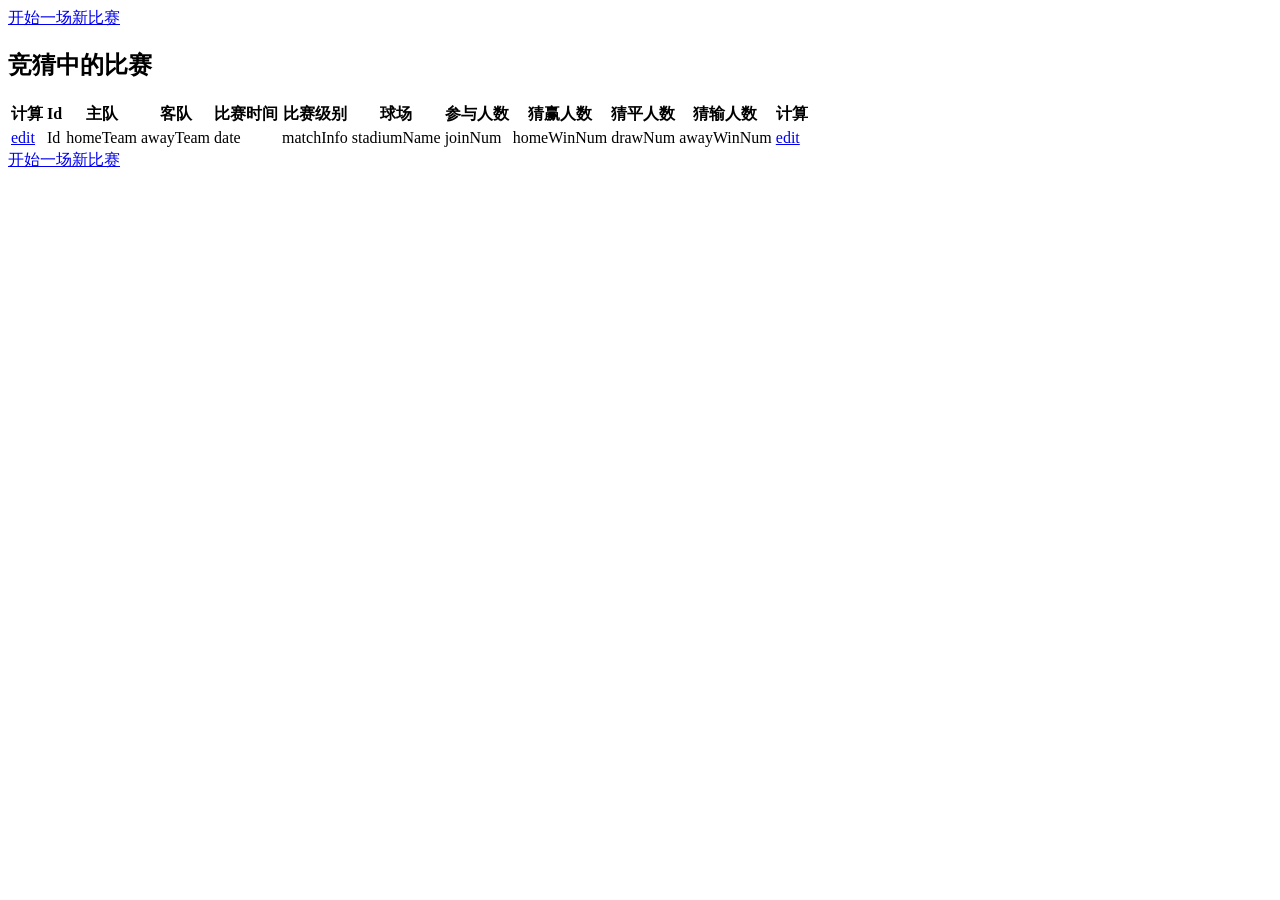
<file: src/main/resources/templates/index.html>
<!DOCTYPE html>
<html xmlns:th="http://www.thymeleaf.org">

<th:block th:include="common/header :: head"></th:block>

<body>
<th:block th:include="common/header :: header"></th:block>
<a  href="#" th:href="@{/startnewmatch}">开始一场新比赛</a>

<div>
    <h2>竞猜中的比赛</h2>
    <table id="customersTable" class="table table-striped">
        <thead>
        <tr>
            <th>计算</th>
            <th>Id</th>
            <th>主队</th>
            <th>客队</th>
            <th>比赛时间</th>
            <th>比赛级别</th>
            <th>球场</th>
            <th>参与人数</th>
            <th>猜赢人数</th>
            <th>猜平人数</th>
            <th>猜输人数</th>
            <th>计算</th>
        </tr>
        </thead>

        <tbody th:if="${not #lists.isEmpty(nowmatchlist)}">
        <tr th:each="nowmatch : ${nowmatchlist}">
            <td><a href="#" th:href="${ '/countMatchResult?id=' + nowmatch.id}">edit</a></td>
            <td th:text="${nowmatch.id}">Id</td>
            <td th:text="${nowmatch.matchSchedule.homeTeam}">homeTeam</td>
            <td th:text="${nowmatch.matchSchedule.awayTeam}">awayTeam</td>
            <td th:text="${#calendars.format(nowmatch.matchSchedule.matchDateTime,'yyyy-MM-dd HH:mm')}">date</td>
            <td th:text="${nowmatch.matchSchedule.matchLevel}">matchInfo</td>
            <td th:text="${nowmatch.matchSchedule.stadiumName}">stadiumName</td>
            <td th:text="${nowmatch.joinNum}">joinNum</td>
            <td th:text="${nowmatch.homeWinNum}">homeWinNum</td>
            <td th:text="${nowmatch.drawNum}">drawNum</td>
            <td th:text="${nowmatch.awayWinNum}">awayWinNum</td>
            <td><a href="#" th:href="${ '/countMatchResult?id=' + nowmatch.id}">edit</a></td>
        </tr>
        </tbody>

    </table>
</div>
<a  href="#" th:href="@{/startnewmatch}">开始一场新比赛</a>

<th:block th:include="common/footer :: footer"></th:block>
</body>
</html>
</file>
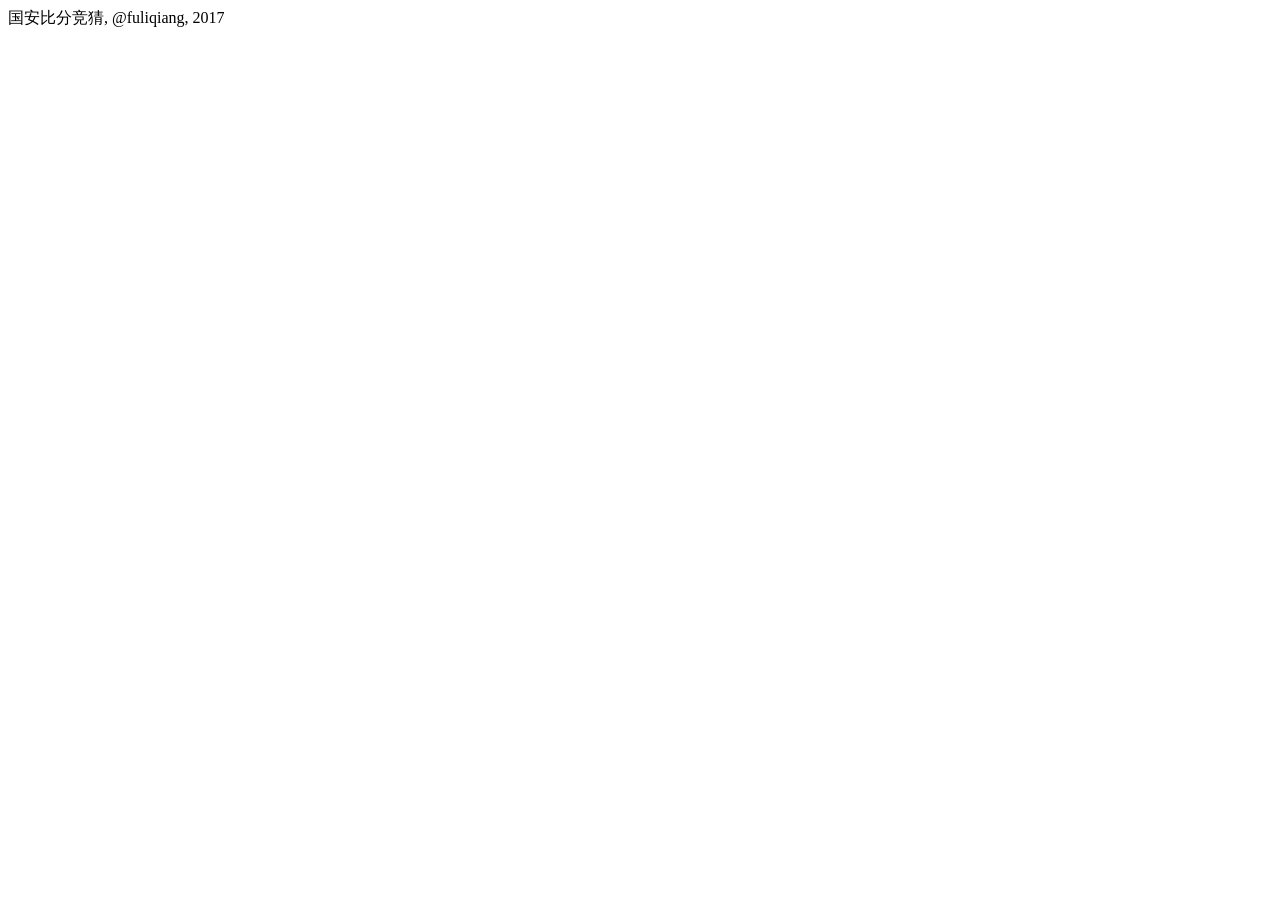
<file: src/main/resources/templates/common/footer.html>
<!DOCTYPE html>
<html xmlns:th="http://www.thymeleaf.org">
<head lang="en">
    <meta http-equiv="Content-Type" content="text/html; charset=UTF-8"/>
</head>
<body>


<div th:fragment="footer">

    <div class="footer">国安比分竞猜, @fuliqiang, 2017</div>
    <script src="../../static/js/jquery.dataTables.min.js"
            th:src="@{js/jquery.dataTables.min.js}"></script>

    <script src="../../static/js/mini_springboot.js" th:src="@{js/mini_springboot.js}"></script>

    <script type="text/javascript"  th:src="@{js/jquery-1.8.3.min.js}"
            src="../../static/js/jquery-1.8.3.min.js"></script>

    <script type="text/javascript"  th:src="@{bootstrap/js/bootstrap.min.js}"
            src="../../static/bootstrap/js/bootstrap.min.js"
            charset="UTF-8"></script>
    <script type="text/javascript"  th:src="@{datepicker/bootstrap-datetimepicker.min.js}"
            src="../../static/datepicker/bootstrap-datetimepicker.min.js"
            charset="UTF-8"></script>
    <script type="text/javascript"  th:src="@{datepicker/locales/bootstrap-datetimepicker.zh-CN.js}"
            src="../../static/datepicker/locales/bootstrap-datetimepicker.zh-CN.js"
            charset="UTF-8"></script>
</div>


</body>
</html>
</file>
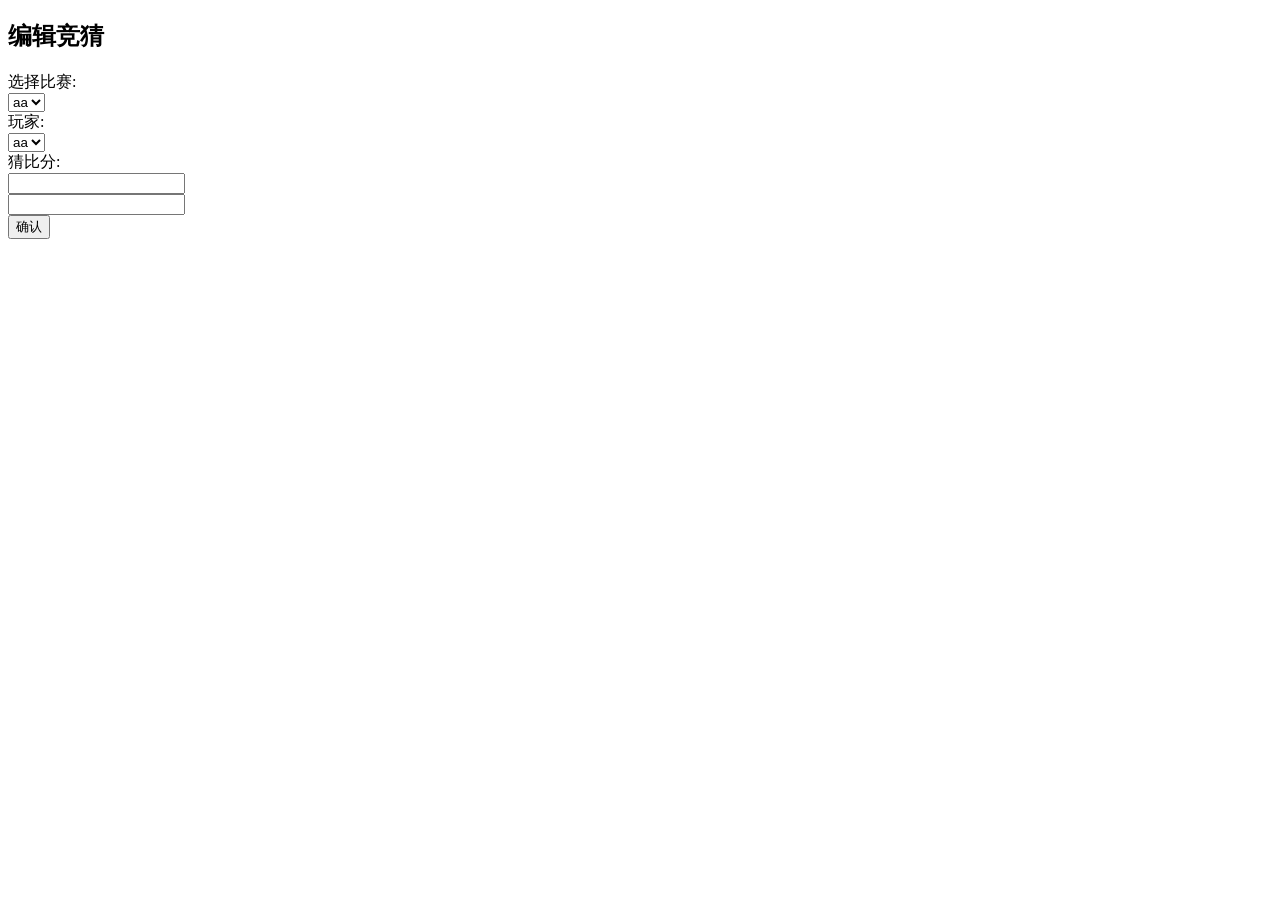
<file: src/main/resources/templates/guess/editguess.html>
<!DOCTYPE html>
<html xmlns:th="http://www.thymeleaf.org">
<head lang="en">

    <title>Spring Framework Guru</title>
</head>
<th:block th:include="common/header :: head"></th:block>

<body>
<th:block th:include="common/header :: header"></th:block>
<div class="container">

    <h2>编辑竞猜</h2>
    <div>
        <form class="form-horizontal" th:object="${guessResult}" th:action="@{/createGuess}" method="post">
            <input type="hidden" th:field="*{id}"/>
            <div class="form-group">
                <label class="col-sm-2 control-label">选择比赛:</label>
                <div class="col-sm-5">
                    <select
                            th:field="${guessResult.matchSchedule}" class="form-control"
                            data-required="true" th:if="${guessResult.matchSchedule == null}">
                        <option th:each="masch : ${matchSchedules}"
                                th:value="${masch.id}"
                                th:text="${'第'+masch.roundNum + '轮' + masch.homeTeam + ' - ' + masch.awayTeam}">aa
                        </option>
                    </select>
                    <input type="hidden" th:if="${guessResult.matchSchedule != null}" th:field="${guessResult.matchSchedule}"/>
                    <label class="col-sm-10 control-label"  th:if="${guessResult.matchSchedule != null}"
                           th:text="${guessResult.matchSchedule.homeTeam + ' - ' + guessResult.matchSchedule.awayTeam}"></label>
                </div>
            </div>

            <div class="form-group">
                <label class="col-sm-2 control-label">玩家:</label>
                <div class="col-sm-5">
                    <select
                            th:field="${guessResult.playerInfo}" class="form-control"
                            data-required="true" th:if="${guessResult.playerInfo == null}">
                        <option th:each="player : ${playerInfos}"
                                th:value="${player.openId}"
                                th:text="${player.nickName}">aa
                        </option>
                    </select>
                    <input type="hidden" th:if="${guessResult.playerInfo != null}" th:field="${guessResult.playerInfo}"/>
                    <label class="col-sm-5 control-label" th:if="${guessResult.playerInfo != null}"
                           th:text="${guessResult.playerInfo.nickName}"></label>
                </div>
            </div>
            <div class="form-group">
                <label class="col-sm-2 control-label">猜比分:</label>
                <div class="col-sm-2">
                    <input type="text"
                           onkeyup="(this.v=function(){this.value=this.value.replace(/[^0-9-]+/,'');}).call(this)" onblur="this.v();"
                           class="form-control" th:field="*{homeResult}"/>
                </div>
                <div class="col-sm-2">
                    <input type="text"
                           onkeyup="(this.v=function(){this.value=this.value.replace(/[^0-9-]+/,'');}).call(this)" onblur="this.v();"
                           class="form-control" th:field="*{awayResult}"/>
                </div>
            </div>
            <div class="row">
                <button type="submit" class="btn btn-default">确认</button>
            </div>
        </form>
    </div>
</div>

</body>
</html>
</file>
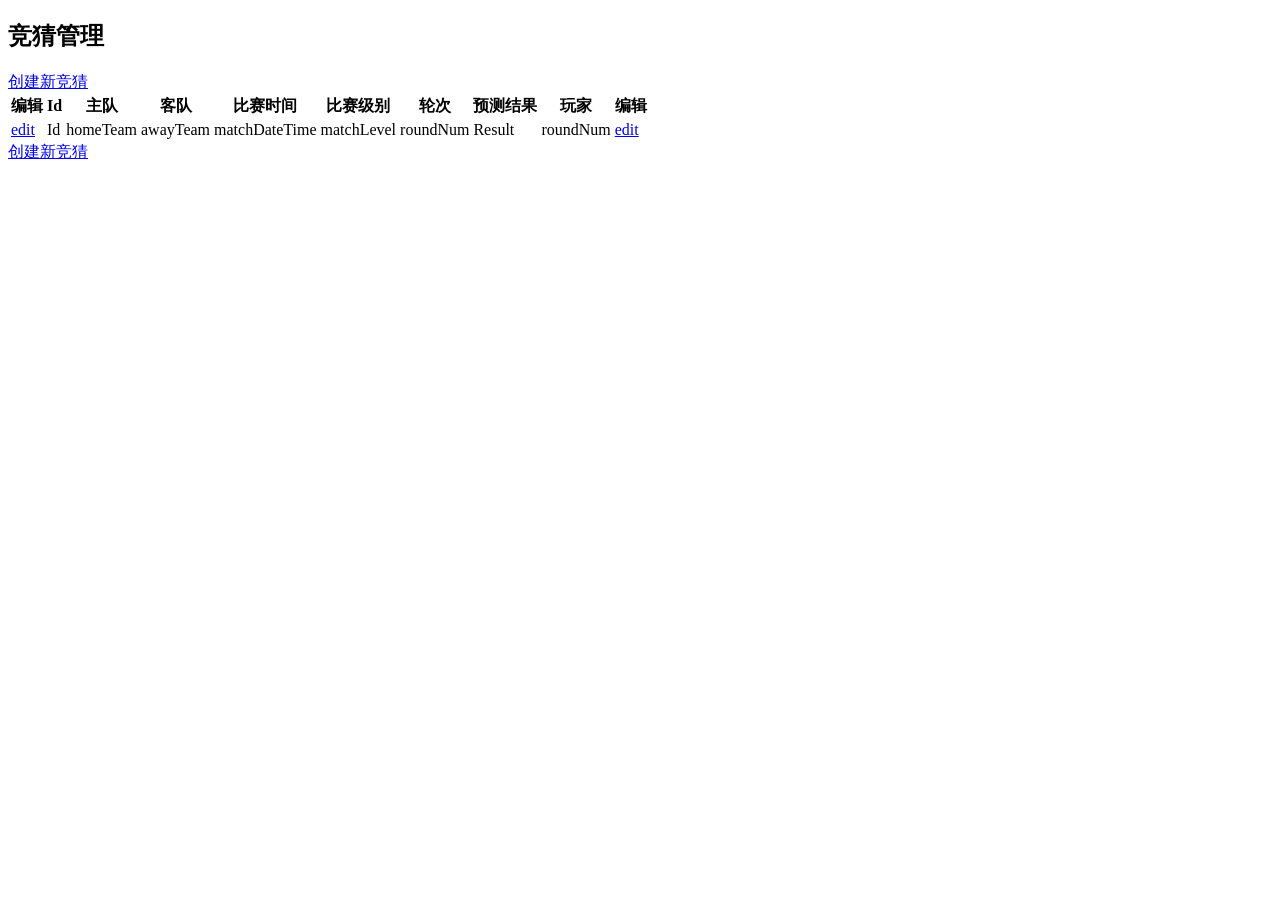
<file: src/main/resources/templates/guess/guesslist.html>
<!DOCTYPE html>
<html xmlns:th="http://www.thymeleaf.org">

<th:block th:include="common/header :: head"></th:block>

<body>
<th:block th:include="common/header :: header"></th:block>
<div>
    <h2>竞猜管理</h2>

    <a href="#" th:href="@{/editguess}">创建新竞猜</a>
    <table id="customersTable" class="table table-striped">
        <thead>
        <tr>
            <th>编辑</th>
            <th>Id</th>
            <th>主队</th>
            <th>客队</th>
            <th>比赛时间</th>
            <th>比赛级别</th>
            <th>轮次</th>
            <th>预测结果</th>
            <th>玩家</th>
            <th>编辑</th>
        </tr>
        </thead>

        <tbody th:if="${not #lists.isEmpty(guesslist)}">
        <tr th:each="gues : ${guesslist}">
            <td><a href="#" th:href="${ '/editguess?id=' + gues.id}">edit</a></td>
            <td th:text="${gues.id}">Id</td>
            <td th:text="${gues.matchSchedule.homeTeam}">homeTeam</td>
            <td th:text="${gues.matchSchedule.awayTeam}">awayTeam</td>
            <td th:text="${#calendars.format(gues.matchSchedule.matchDateTime,'yyyy-MM-dd HH:mm')}">matchDateTime</td>
            <td th:text="${gues.matchSchedule.matchLevel}">matchLevel</td>
            <td th:text="${gues.matchSchedule.roundNum}">roundNum</td>
            <td th:text="${gues.homeResult + ' : ' + gues.awayResult}">Result</td>
            <td th:text="${gues.playerInfo.nickName}">roundNum</td>
            <td><a href="#" th:href="${ '/editguess?id=' + gues.id}">edit</a></td>
        </tr>
        </tbody>

    </table>
</div>

<a href="#" th:href="@{/editguess}">创建新竞猜</a>
<th:block th:include="common/footer :: footer"></th:block>

</body>
</html>
</file>
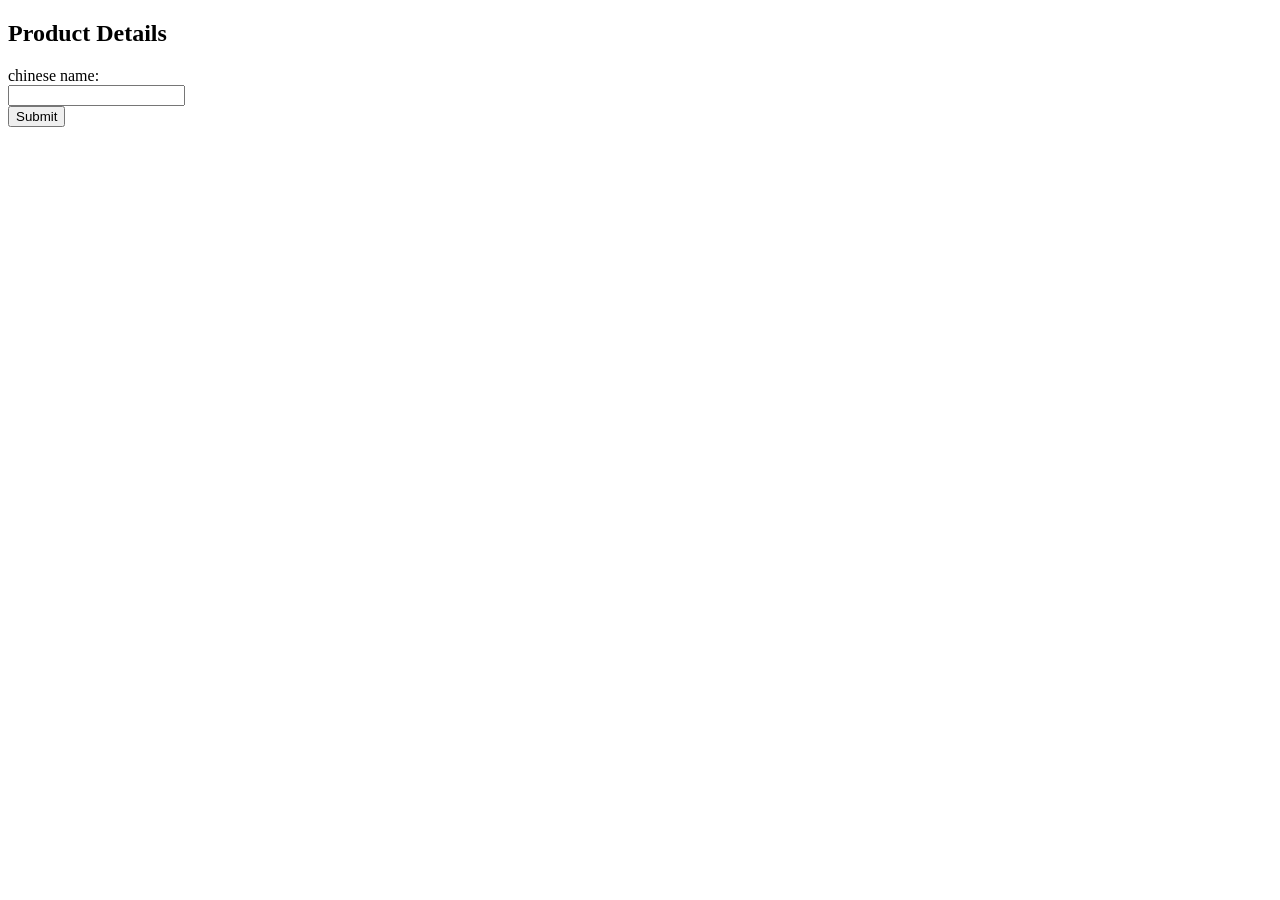
<file: src/main/resources/templates/matchlevel/editmatch.html>
<!DOCTYPE html>
<html xmlns:th="http://www.thymeleaf.org">
<head lang="en">

    <title>Spring Framework Guru</title>
</head>
<body>
<div class="container">

    <h2>Product Details</h2>
    <div>
        <form class="form-horizontal" th:object="${matchInfo}" th:action="@{/createMatch}" method="post">
            <input type="hidden" th:field="*{id}"/>
            <div class="form-group">
                <label class="col-sm-2 control-label">chinese name:</label>
                <div class="col-sm-10">
                    <input type="text" class="form-control" th:field="*{chineseName}"/>
                </div>
            </div>
            <div class="row">
                <button type="submit" class="btn btn-default">Submit</button>
            </div>
        </form>
    </div>
</div>

</body>
</html>
</file>
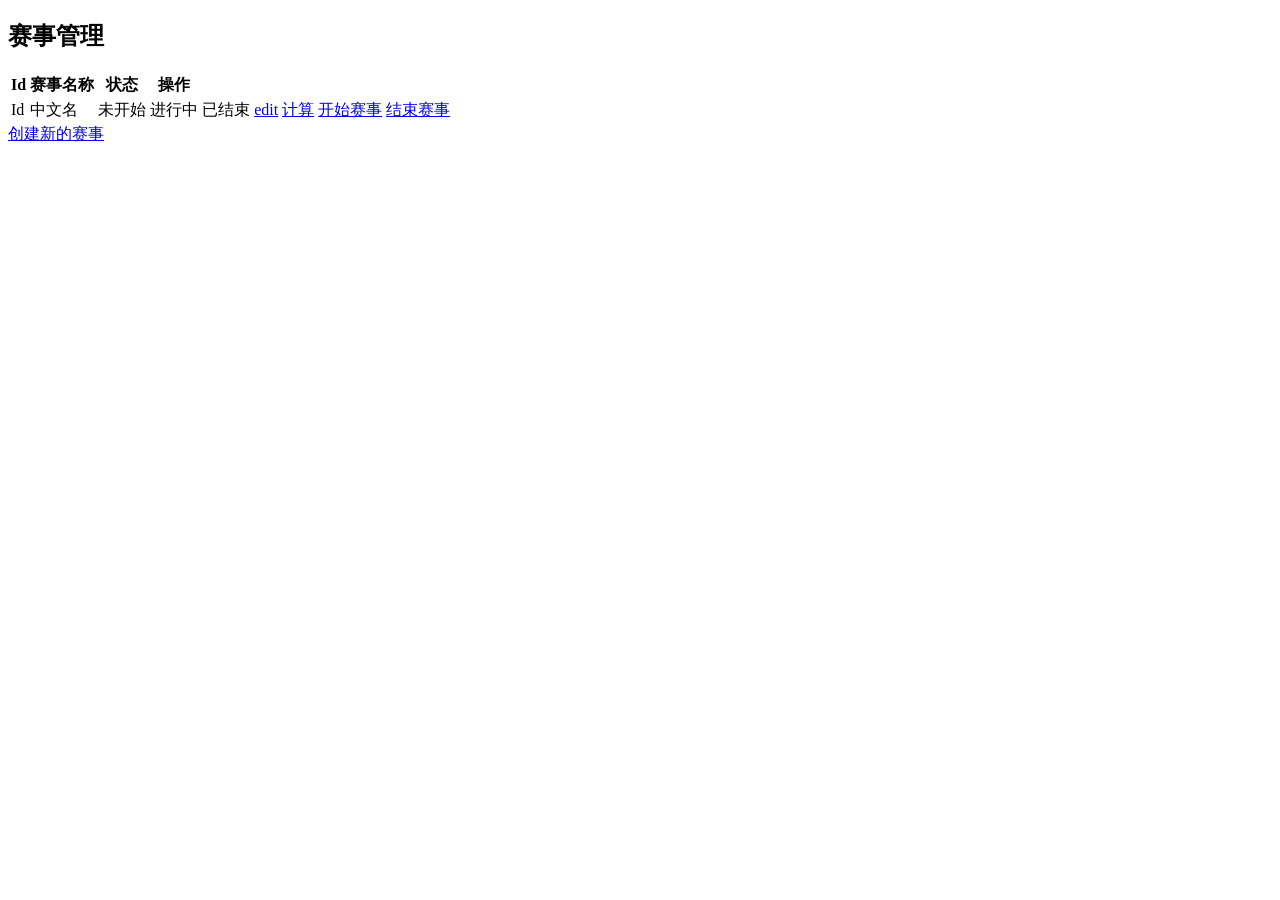
<file: src/main/resources/templates/matchlevel/matchlevel.html>
<!DOCTYPE html>
<html xmlns:th="http://www.thymeleaf.org">

<th:block th:include="common/header :: head"></th:block>

<body>
<th:block th:include="common/header :: header"></th:block>
<div>
    <h2>赛事管理</h2>
    <table id="customersTable" class="table table-striped">
        <thead>
        <tr>
            <th>Id</th>
            <th>赛事名称</th>
            <th>状态</th>
            <th>操作</th>
        </tr>
        </thead>

        <tbody th:if="${not #lists.isEmpty(matchlist)}">
        <tr th:each="match : ${matchlist}">
            <td th:text="${match.id}">Id</td>
            <td th:text="${match.chineseName}">中文名</td>
            <td th:text="未开始" th:if="${match.status==0}">未开始</td>
            <td th:text="进行中" th:if="${match.status==1}">进行中</td>
            <td th:text="已结束" th:if="${match.status==2}">已结束</td>
            <td><a href="#" th:href="${'editmatch?id=' + match.id}">edit</a>
                <a href="#" th:href="${'countresult?mainfoid=' + match.id}">计算</a>
                <a href="#" th:href="${'startmatch?id=' + match.id}" th:if="${match.status==0}">开始赛事</a>
                <a href="#" th:href="${'finishmatch?id=' + match.id}" th:if="${match.status==1}">结束赛事</a>
            </td>
        </tr>
        </tbody>

    </table>
</div>

<a  href="#" th:href="@{/editmatch}">创建新的赛事</a>
<th:block th:include="common/footer :: footer"></th:block>

</body>
</html>
</file>
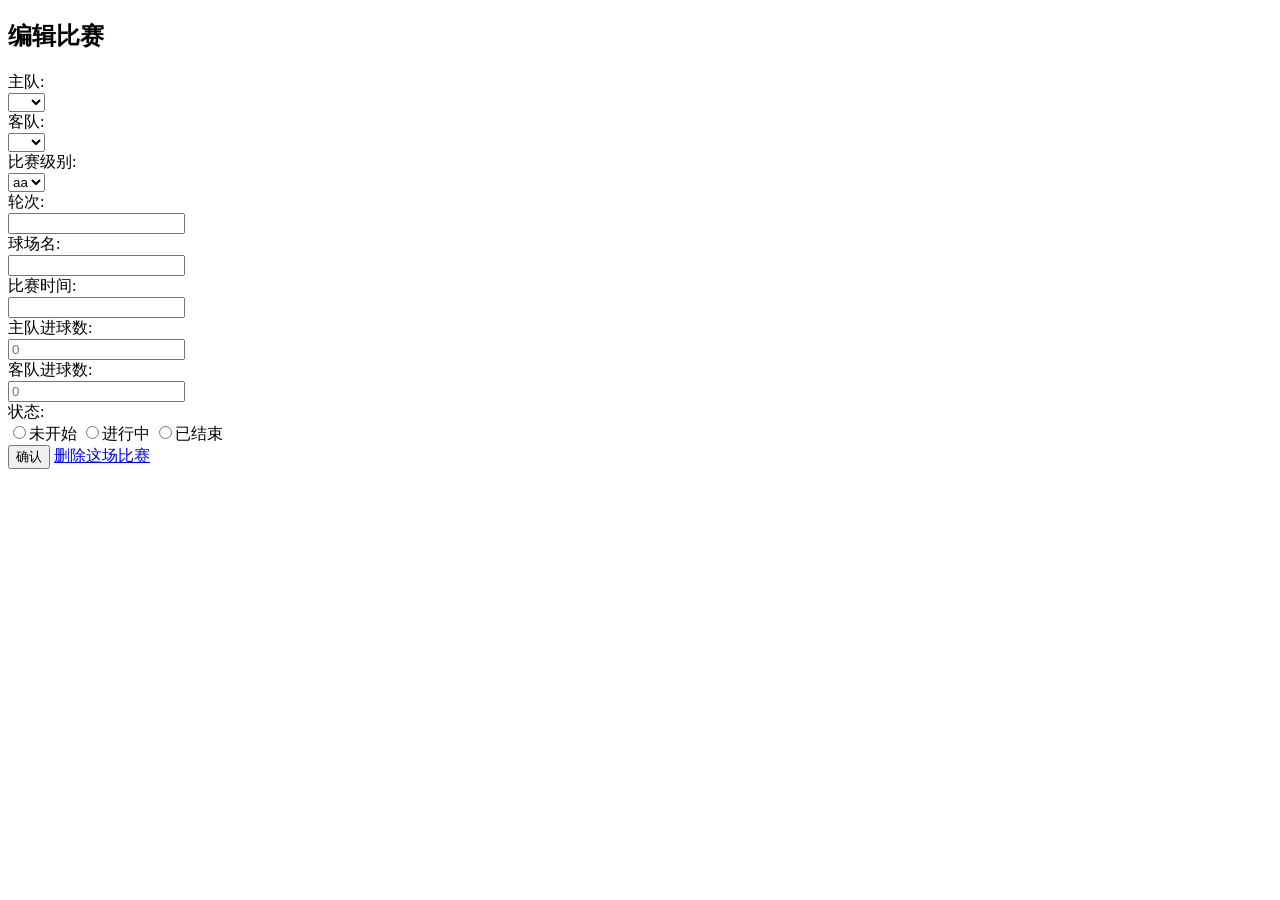
<file: src/main/resources/templates/matchsche/editschedule.html>
<!DOCTYPE html>
<html xmlns:th="http://www.thymeleaf.org">
<th:block th:include="common/header :: head"></th:block>
<head>
    <title>Spring Framework Guru</title>
</head>
<body>
<th:block th:include="common/header :: header"></th:block>
<div class="container">

    <h2>编辑比赛</h2>
    <div>
        <form class="form-horizontal" th:object="${scheInfo}" th:action="@{/createSche}" method="post">
            <input type="hidden" th:field="*{id}"/>
            <input type="hidden" th:field="*{homeEmblems}"/>
            <input type="hidden" th:field="*{awayEmblems}"/>
            <div class="form-group">
                <label class="col-sm-2 control-label">主队:</label>
                <div class="col-sm-5">
                    <select
                            th:field="${scheInfo.homeTeam}" class="form-control"
                            data-required="true">
                        <option value=""></option>
                        <option th:each="team : ${teamList}"
                                th:value="${team.chineseName}"
                                th:text="${team.chineseName}"
                                th:selected="${#strings.equals(team.chineseName,scheInfo.homeTeam) ? 'selected' : ''}"
                                th:attr="stadium=${team.stadiumName},homeEmblems=${team.emblems}">aa
                        </option>
                    </select>
                </div>
            </div>
            <div class="form-group">
                <label class="col-sm-2 control-label">客队:</label>
                <div class="col-sm-5">
                    <select
                            th:field="${scheInfo.awayTeam}" class="form-control"
                            data-required="true">
                        <option value=""></option>
                        <option th:each="team : ${teamList}"
                                th:value="${team.chineseName}"
                                th:selected="${#strings.equals(team.chineseName,scheInfo.awayTeam) ? 'selected' : ''}"
                                th:text="${team.chineseName}"
                                th:attr="stadium=${team.stadiumName},awayEmblems=${team.emblems}">aa
                        </option>
                    </select>
                </div>
            </div>
            <div class="form-group">
                <label class="col-sm-2 control-label">比赛级别:</label>
                <div class="col-sm-5">
                    <select
                            th:field="${scheInfo.matchLevel}" class="form-control"
                            data-required="true">
                        <div th:each="level : ${matchList}">
                            <option th:value="${level.chineseName}"
                                    th:selected="${#strings.equals(level.chineseName,scheInfo.matchLevel)}"
                                    th:text="${level.chineseName}"
                                    th:attr="level=${level.chineseName}">aa
                            </option>
                        </div>
                    </select>
                </div>
            </div>
            <div class="form-group">
                <label class="col-sm-2 control-label">轮次:</label>
                <div class="col-sm-5">
                    <input type="text" class="form-control" th:field="*{roundNum}"/>
                </div>
            </div>
            <div class="form-group">
                <label class="col-sm-2 control-label">球场名:</label>
                <div class="col-sm-5">
                    <input type="text" class="form-control" th:field="*{stadiumName}"/>
                </div>
            </div>
            <div class="form-group">
                <label class="col-sm-2 control-label">比赛时间:</label>
                <div class="col-sm-5">
                    <div class='input-group date' id='datetimepicker2'>
                    <input th:field="*{matchDateTime}" class="form-control input"/>
                    <span class="input-group-addon">
                        <span class="glyphicon glyphicon-calendar"></span>
                    </span>
                </div>
                </div>
            </div>
            <div class="form-group">
                <label class="col-sm-2 control-label">主队进球数:</label>
                <div class="col-sm-5">
                    <input type="text" placeholder="0" class="form-control" th:field="*{homeResult}"/>
                </div>
            </div>
            <div class="form-group">
                <label class="col-sm-2 control-label">客队进球数:</label>
                <div class="col-sm-5">
                    <input type="text" placeholder="0" class="form-control" th:field="*{awayResult}"/>
                </div>
            </div>
            <div class="row">
                <label class="col-sm-2 control-label">状态:</label>
                <div class="row">
                    <input type="radio" th:field="*{status}" value="0">未开始</input>
                    <input type="radio" th:field="*{status}" value="1">进行中</input>
                    <input type="radio" th:field="*{status}" value="2">已结束</input>
                </div>
            </div>
            <div class="row">
                <button type="submit" class="btn btn-default">确认</button>
                <a th:if="${scheInfo.id>0}"
                   href="#" th:href="${ '/deletesche?id=' + scheInfo.id}">删除这场比赛</a>
            </div>
        </form>
    </div>
</div>
<th:block th:include="common/footer :: footer"></th:block>

<script language="JavaScript">
    $("#homeTeam").change(function () {
        $("#stadiumName").val($(this).find("option:selected").attr("stadium"));
        $("#homeEmblems").val($(this).find("option:selected").attr("homeEmblems"));
    });
    $("#awayTeam").change(function () {
        $("#awayEmblems").val($(this).find("option:selected").attr("awayEmblems"));
    });
    $(function () {
        $('#datetimepicker2').datetimepicker({format: 'yyyy-mm-dd hh:ii'});
    });
</script>
</body>
</html>
</file>
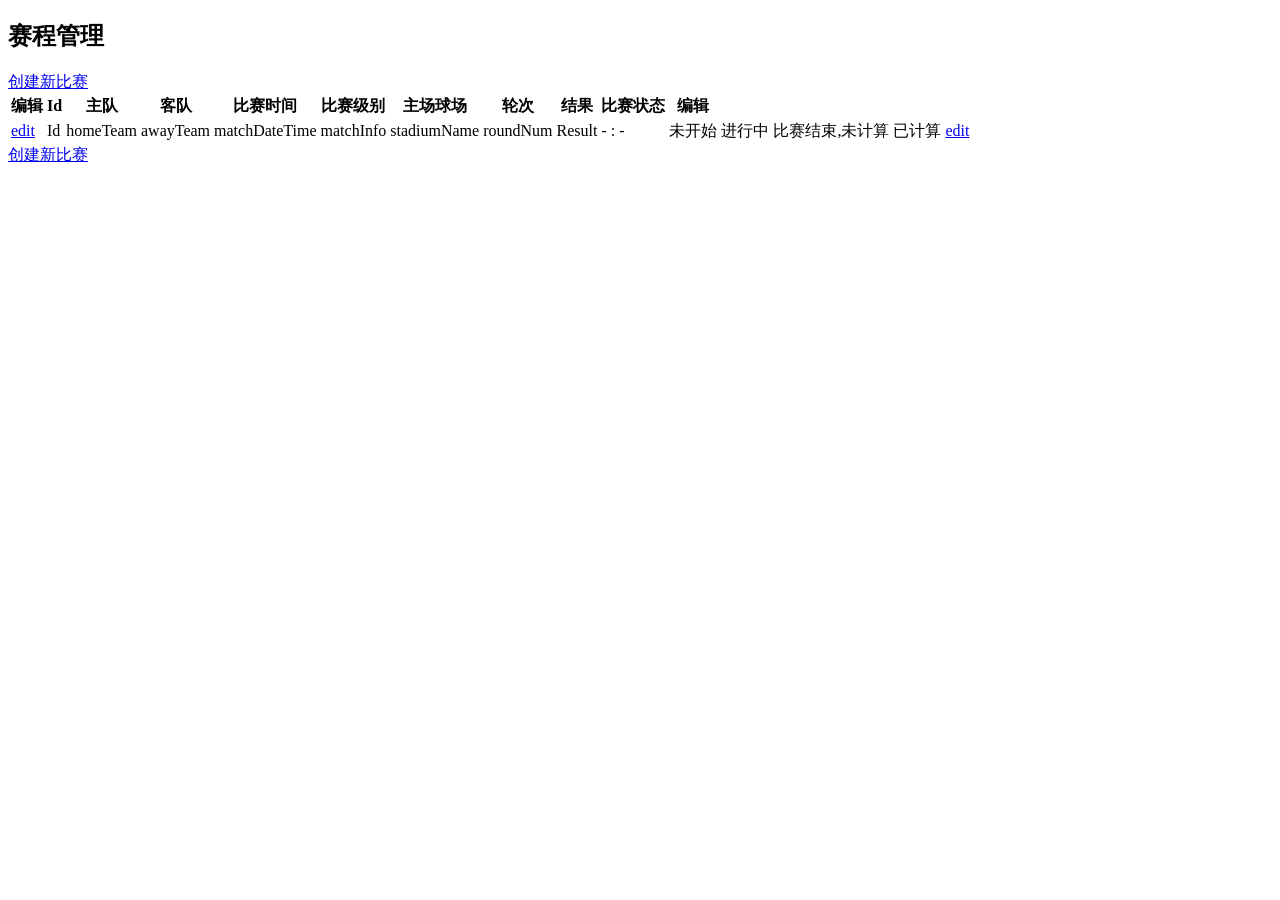
<file: src/main/resources/templates/matchsche/schedule.html>
<!DOCTYPE html>
<html xmlns:th="http://www.thymeleaf.org">

<th:block th:include="common/header :: head"></th:block>

<body>
<th:block th:include="common/header :: header"></th:block>
<div>
    <h2>赛程管理</h2>

    <a href="#" th:href="@{/editsche}">创建新比赛</a>
    <table id="customersTable" class="table table-striped">
        <thead>
        <tr>
            <th>编辑 </th>
            <th>Id</th>
            <th>主队</th>
            <th>客队</th>
            <th>比赛时间</th>
            <th>比赛级别</th>
            <th>主场球场</th>
            <th>轮次</th>
            <th>结果</th>
            <th>比赛状态</th>
            <th>编辑</th>
        </tr>
        </thead>

        <tbody th:if="${not #lists.isEmpty(schelist)}">
        <tr th:each="sche : ${schelist}">
            <td><a href="#" th:href="${ '/editsche?id=' + sche.id}">edit</a></td>
            <td th:text="${sche.id}">Id</td>
            <td th:text="${sche.homeTeam}">homeTeam</td>
            <td th:text="${sche.awayTeam}">awayTeam</td>
            <td th:text="${#calendars.format(sche.matchDateTime,'yyyy-MM-dd HH:mm')}">matchDateTime</td>
            <td th:text="${sche.matchLevel}">matchInfo</td>
            <td th:text="${sche.stadiumName}">stadiumName</td>
            <td th:text="${sche.roundNum}">roundNum</td>
            <td th:text="${sche.homeResult + ' : ' + sche.awayResult}" th:if="${sche.status==2}">Result</td>
            <td th:if="${sche.status!=2}">- : -</td>
            <td th:text="未开始" th:if="${sche.status==0}">未开始</td>
            <td th:text="进行中" th:if="${sche.status==1}">进行中</td>
            <td th:text="已结束" th:if="${sche.status==2}">比赛结束,未计算</td>
            <td th:text="已结束" th:if="${sche.status==3}">已计算</td>
            <td><a href="#" th:href="${ '/editsche?id=' + sche.id}">edit</a></td>
        </tr>
        </tbody>

    </table>
</div>

<a href="#" th:href="@{/editsche}">创建新比赛</a>
<th:block th:include="common/footer :: footer"></th:block>

</body>
</html>
</file>
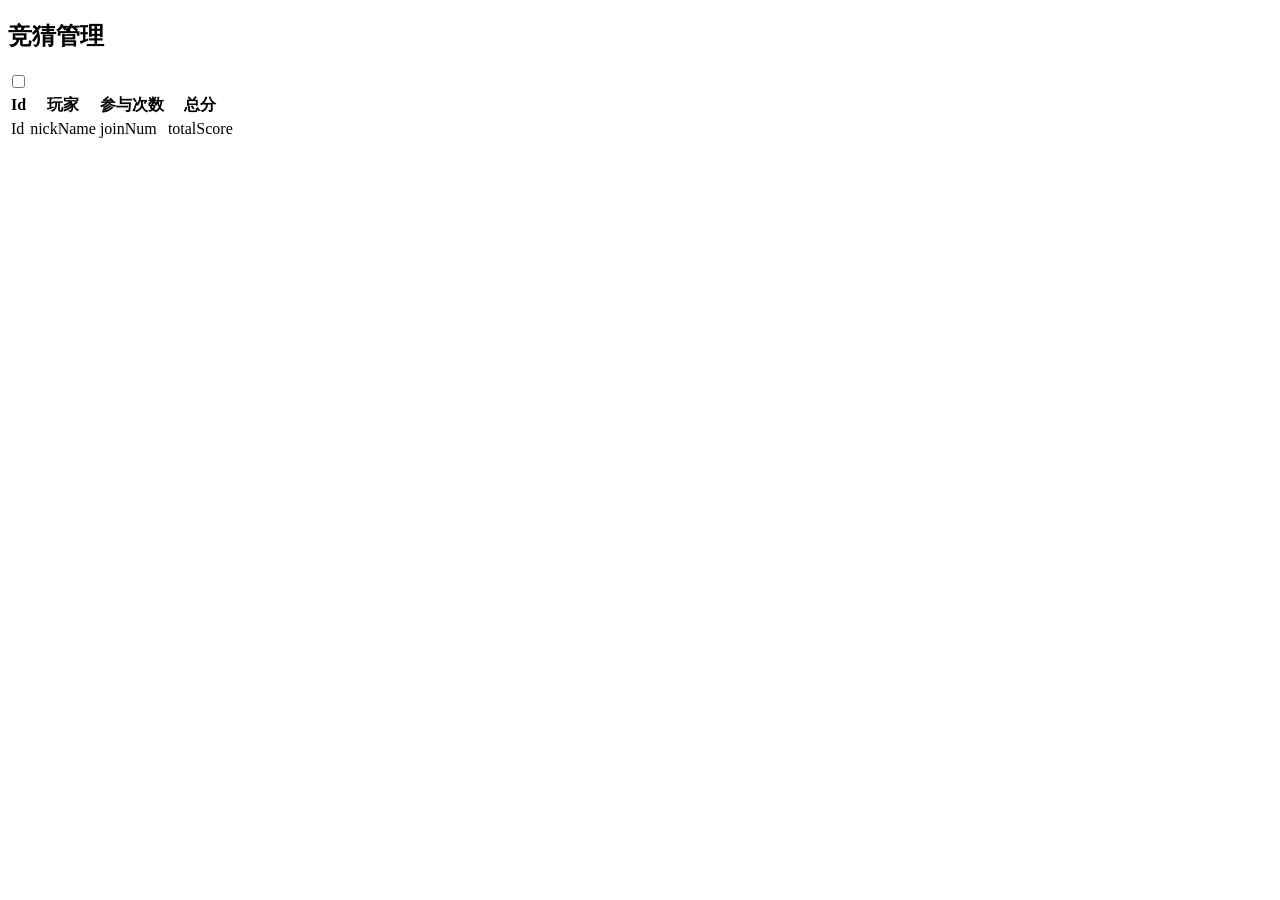
<file: src/main/resources/templates/playerresult/resultlist.html>
<!DOCTYPE html>
<html xmlns:th="http://www.thymeleaf.org">

<th:block th:include="common/header :: head"></th:block>

<body>
<th:block th:include="common/header :: header"></th:block>
<div>
    <h2>竞猜管理</h2>
    <div th:if="${not #lists.isEmpty(matchlist)}">
        <input type="checkbox" th:each="match : ${matchlist}" th:text="${match.chineseName}"/>
    </div>
    <table id="customersTable" class="table table-striped">
        <thead>
        <tr>
            <th>Id</th>
            <th>玩家</th>
            <th>参与次数</th>
            <th>总分</th>
        </tr>
        </thead>

        <tbody th:if="${not #lists.isEmpty(playerResultList)}">
        <tr th:each="result : ${playerResultList}">
            <td>Id</td>
            <td th:text="${result.playerInfo.nickName}">nickName</td>
            <td th:text="${result.joinNum}">joinNum</td>
            <td th:text="${result.totalScore}">totalScore</td>
        </tr>
        </tbody>

    </table>
</div>
<th:block th:include="common/footer :: footer"></th:block>

</body>
</html>
</file>
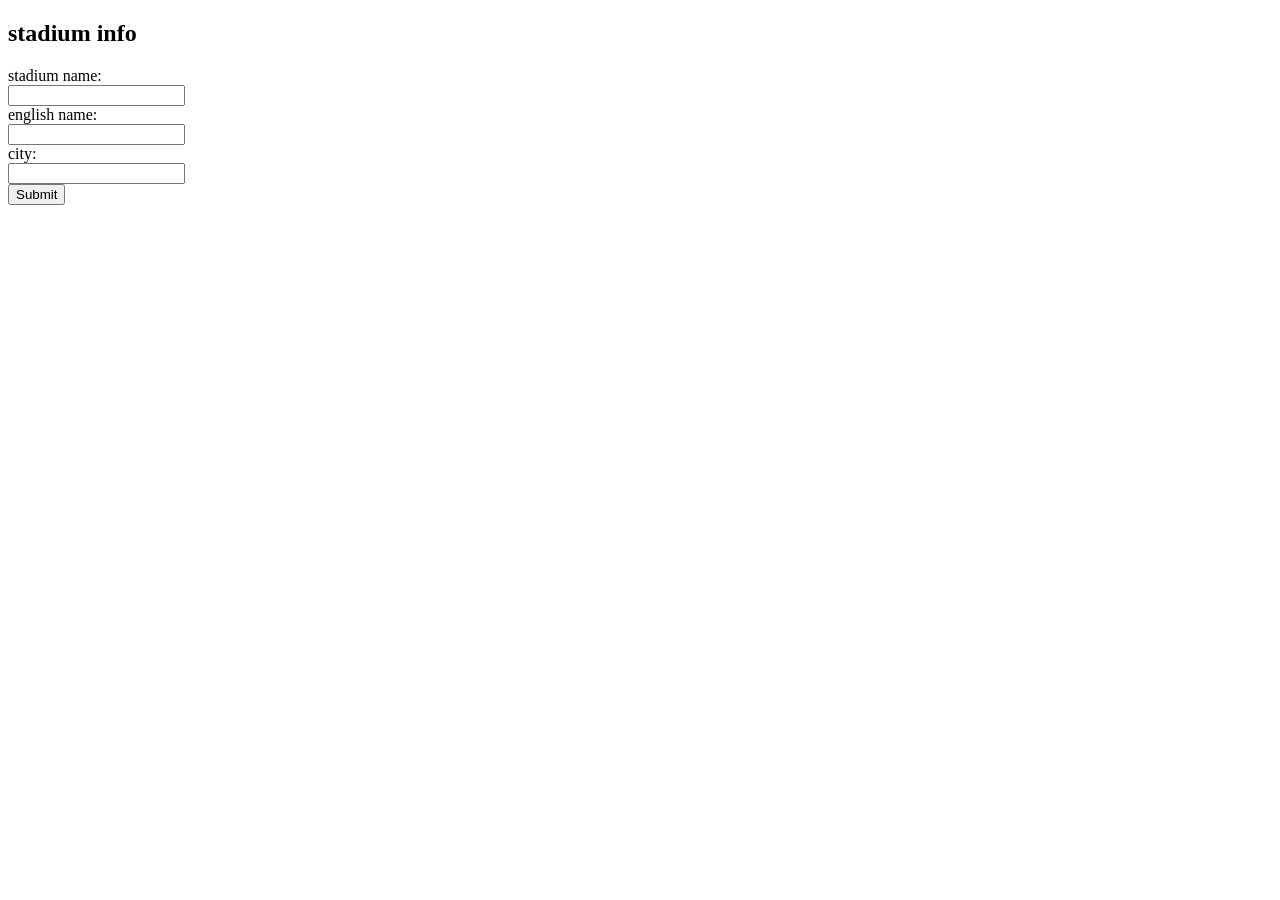
<file: src/main/resources/templates/stadium/editstadium.html>
<!DOCTYPE html>
<html xmlns:th="http://www.thymeleaf.org">
<head lang="en">

    <title>Spring Framework Guru</title>
</head>
<body>
<div class="container">

    <h2>stadium info</h2>
    <div>
        <form class="form-horizontal" th:object="${stadiumInfo}" th:action="@{/createStadium}" method="post">
            <input type="hidden" th:field="*{id}"/>
            <div class="form-group">
                <label class="col-sm-2 control-label">stadium name:</label>
                <div class="col-sm-10">
                    <input type="text" class="form-control" th:field="*{chineseName}"/>
                </div>
            </div>
            <div class="form-group">
                <label class="col-sm-2 control-label">english name:</label>
                <div class="col-sm-10">
                    <input type="text" class="form-control" th:field="*{englishName}"/>
                </div>
            </div>
            <div class="form-group">
                <label class="col-sm-2 control-label">city:</label>
                <div class="col-sm-10">
                    <input type="text" class="form-control" th:field="*{city}"/>
                </div>
            </div>
            <div class="row">
                <button type="submit" class="btn btn-default">Submit</button>
            </div>
        </form>
    </div>
</div>

</body>
</html>
</file>
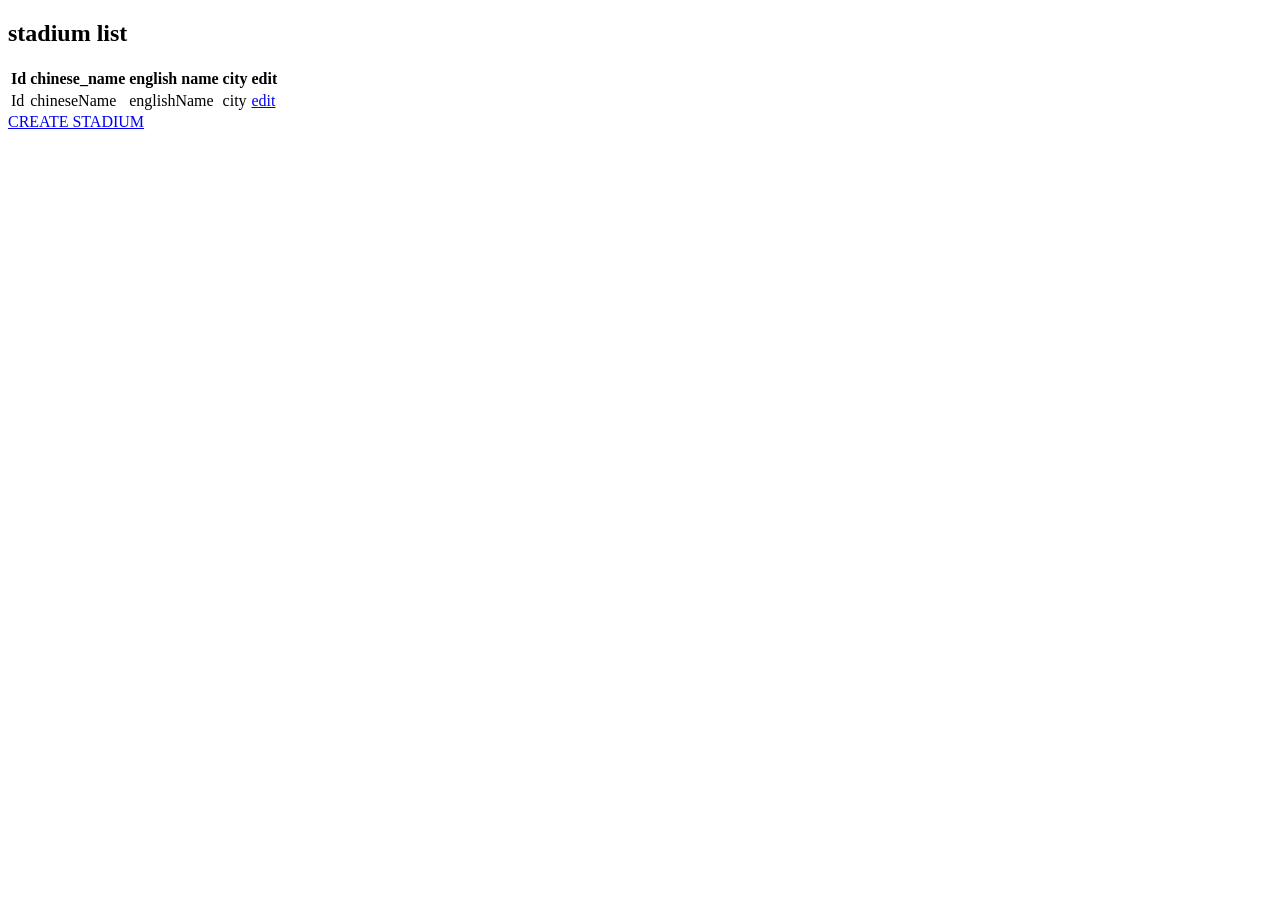
<file: src/main/resources/templates/stadium/stadium.html>
<!DOCTYPE html>
<html xmlns:th="http://www.thymeleaf.org">

<th:block th:include="common/header :: head"></th:block>

<body>
<th:block th:include="common/header :: header"></th:block>
<div>
    <h2>stadium list</h2>
    <table id="customersTable" class="table table-striped">
        <thead>
        <tr>
            <th>Id</th>
            <th>chinese_name</th>
            <th>english name</th>
            <th>city</th>
            <th>edit</th>
        </tr>
        </thead>

        <tbody th:if="${not #lists.isEmpty(stadiumlist)}">
        <tr th:each="stadium : ${stadiumlist}">
            <td th:text="${stadium.id}">Id</td>
            <td th:text="${stadium.chineseName}">chineseName</td>
            <td th:text="${stadium.englishName}">englishName</td>
            <td th:text="${stadium.city}">city</td>
            <td><a href="#" th:href="${ '/editstadium?id=' + stadium.id}">edit</a></td>
        </tr>
        </tbody>

    </table>
</div>

<a  href="#" th:href="@{/editstadium}">CREATE STADIUM</a>
<th:block th:include="common/footer :: footer"></th:block>

</body>
</html>
</file>
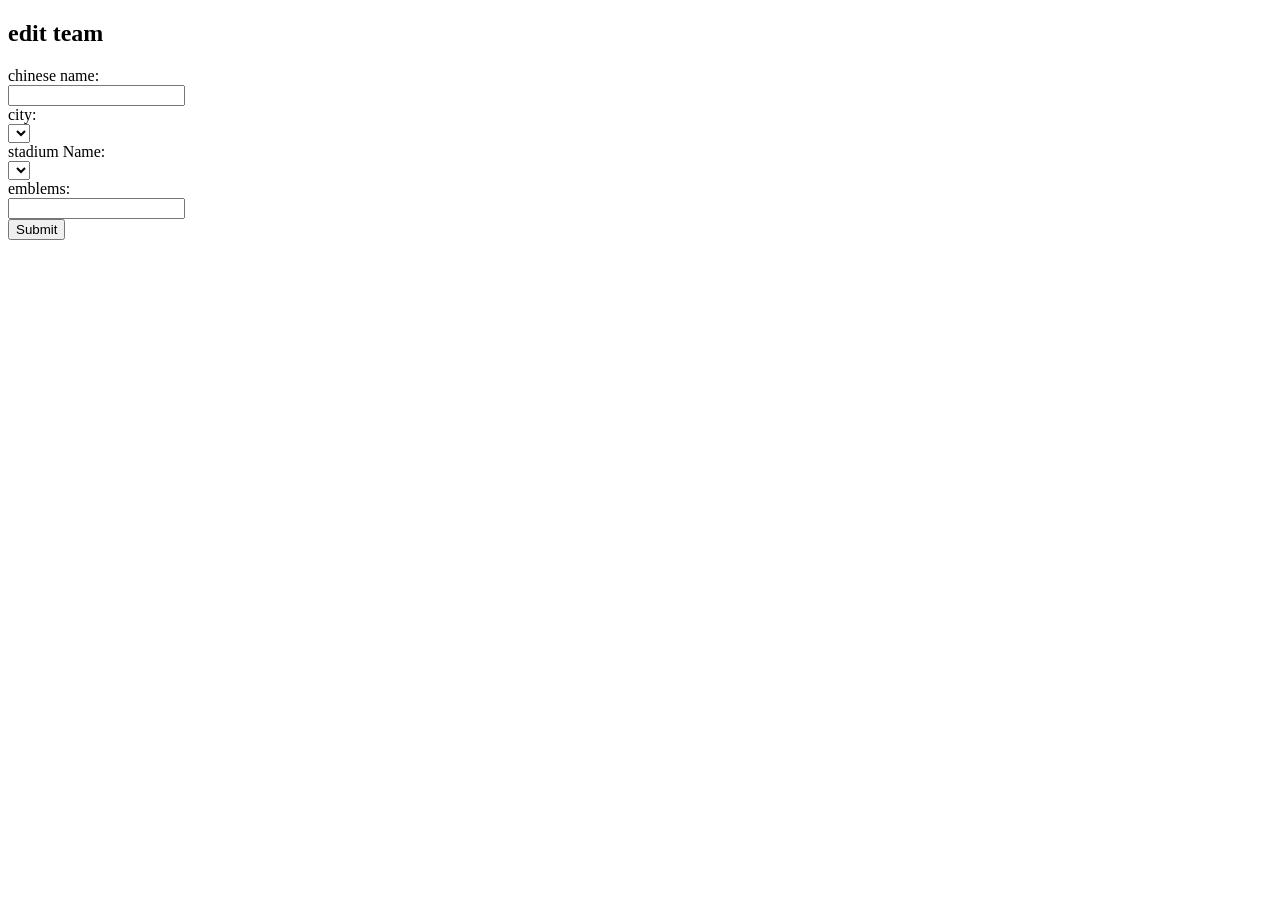
<file: src/main/resources/templates/team/editteam.html>
<!DOCTYPE html>
<html xmlns:th="http://www.thymeleaf.org">

<th:block th:include="common/header :: head"></th:block>

<body>
<th:block th:include="common/header :: header"></th:block>
<div class="container">

    <h2>edit team</h2>
    <div>
        <form class="form-horizontal" th:object="${leagueTeam}" th:action="@{/createTeam}" method="post">
            <input type="hidden" th:field="*{id}"/>
            <div class="form-group">
                <label class="col-sm-2 control-label">chinese name:</label>
                <div class="col-sm-10">
                    <input type="text" class="form-control" th:field="*{chineseName}"/>
                </div>
            </div>
            <div class="form-group">
                <label class="col-sm-2 control-label">city:</label>
                <div class="col-sm-10">
                    <select
                            th:field="${leagueTeam.city}" class="form-control"
                            data-required="true">
                        <option th:each="stadium : ${allStadium}"
                                th:value="${stadium.city}"
                                th:selected="${#strings.equals(leagueTeam.city,stadium.city) ? 'selected' : ''}"
                                th:text="${stadium.city}">
                        </option>
                    </select>
                </div>
            </div>
            <div class="form-group">
                <label class="col-sm-2 control-label">stadium Name:</label>
                <div class="col-sm-10">
                    <select
                            th:field="${leagueTeam.stadiumName}" class="form-control"
                            data-required="true">
                        <option th:each="stadium : ${allStadium}"
                                th:value="${stadium.chineseName}"
                                th:selected="${#strings.equals(leagueTeam.stadiumName,stadium.chineseName) ? 'selected' : ''}"
                                th:text="${stadium.chineseName}">
                        </option>
                    </select>
                </div>
            </div>
            <div class="form-group">
                <label class="col-sm-2 control-label">emblems:</label>
                <div class="col-sm-10">
                    <input type="text" class="form-control" th:field="*{emblems}"/>
                </div>
            </div>
            <div class="row">
                <button type="submit" class="btn btn-default">Submit</button>
            </div>
        </form>
    </div>
</div>

</body>
</html>
</file>
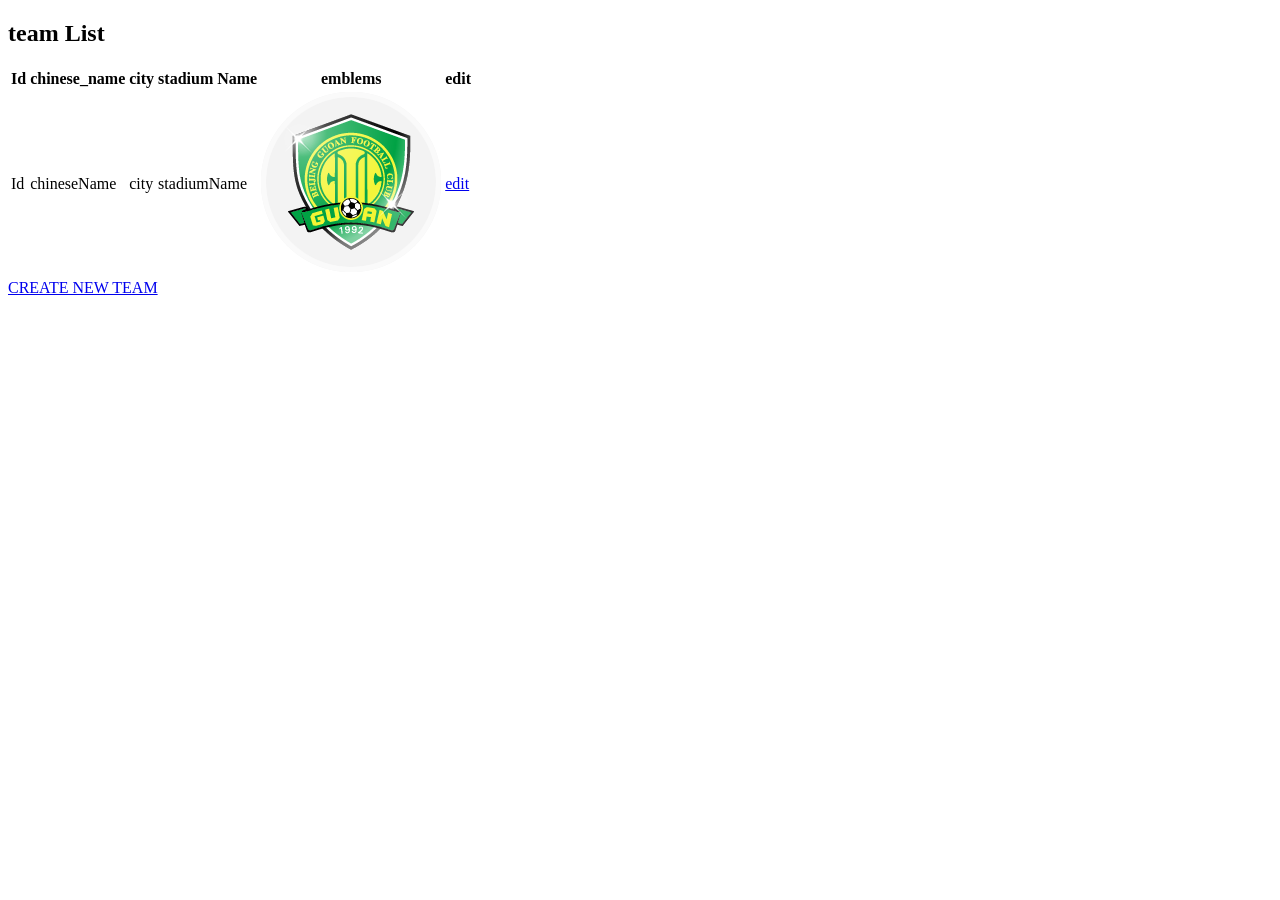
<file: src/main/resources/templates/team/leagueteam.html>
<!DOCTYPE html>
<html xmlns:th="http://www.thymeleaf.org">

<th:block th:include="common/header :: head"></th:block>

<body>
<th:block th:include="common/header :: header"></th:block>
<div>
    <h2>team List</h2>
    <table id="customersTable" class="table table-striped">
        <thead>
        <tr>
            <th>Id</th>
            <th>chinese_name</th>
            <th>city</th>
            <th>stadium Name</th>
            <th>emblems</th>
            <th>edit</th>
        </tr>
        </thead>

        <tbody th:if="${not #lists.isEmpty(teams)}">
        <tr th:each="team : ${teams}">
            <td th:text="${team.id}">Id</td>
            <td th:text="${team.chineseName}">chineseName</td>
            <td th:text="${team.city}">city</td>
            <td th:text="${team.stadiumName}">stadiumName</td>
            <td><img src="../../embles/beijingguoan.png"/></td>
            <td><a href="#" th:href="${ '/editteam?id=' + team.id}">edit</a></td>
        </tr>
        </tbody>

    </table>
</div>

<a  href="#" th:href="@{/editteam}">CREATE NEW TEAM</a>
<th:block th:include="common/footer :: footer"></th:block>

</body>
</html>
</file>
